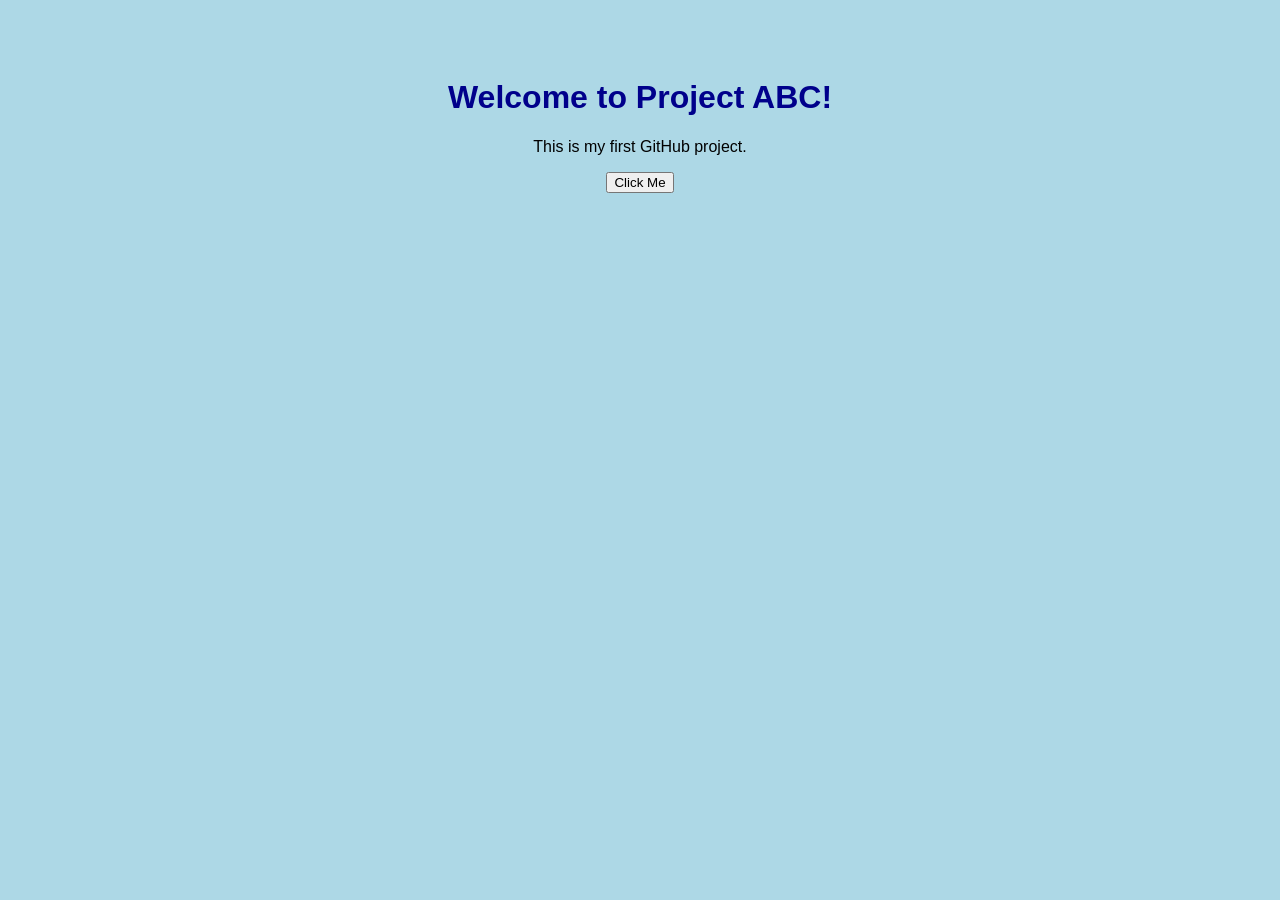
<file: index.html>
<!DOCTYPE html>
<html>
<head>
    <title>My First Project</title>
    <link rel="stylesheet" href="style.css">
</head>
<body>
    <h1>Welcome to Project ABC!</h1>
    <p>This is my first GitHub project.</p>

    <button onclick="showMessage()">Click Me</button>

    <script src="script.js"></script>
</body>
</html>
</file>
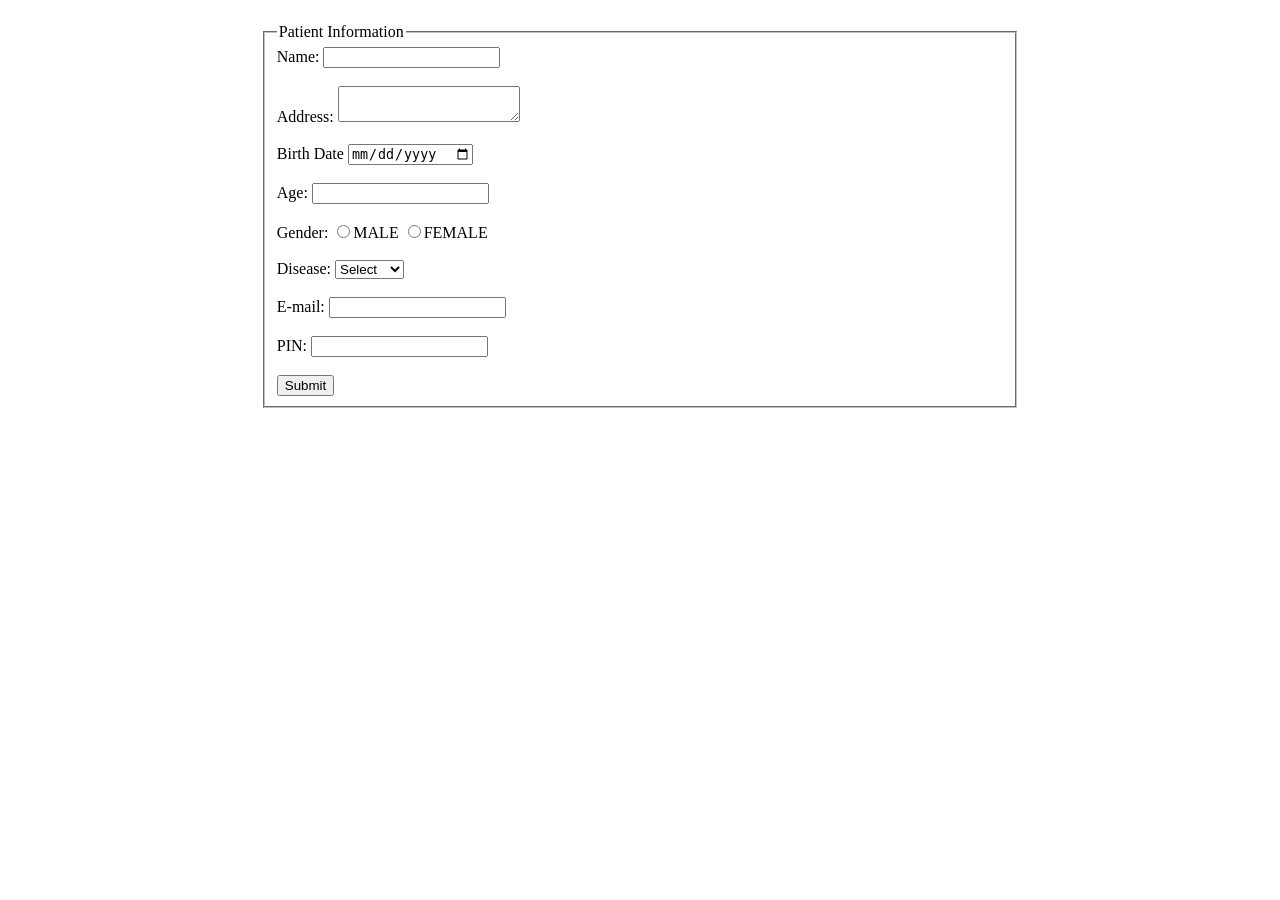
<file: first.html>
<!DOCTYPE html>
<html>
    <head>
        <title>Assignment</title>

        <style>
        .section1{
            width: 60%;
            margin: auto;
            padding: 15px;
            text-align: left;
        }
        #result {
            width: 60%;
            margin: 20px auto;
            padding: 15px;
            border: 1px solid #ccc;
            background-color: #f9f9f9;
            font-family: Arial, sans-serif;
            display: none;
        }
        </style>
    </head>

    <body>
      <div class="section1">
        <form>
            <fieldset>
                <legend>Patient Information</legend>
                <label>Name: </label>
                <input type="text" id="name">
                <br><br>

                <label>Address: </label>
                <textarea id="address"></textarea>
                <br><br>

                <label>Birth Date </label>
                <input type="date" id="date">
                <br><br>

                <label>Age: </label>
                <input type="text" id="age">
                <br><br>
                
                <label id="gender">Gender: </label>
                <input type="radio" name="gender" value="male">MALE
                <input type="radio" name="gender" value="female">FEMALE<br><br>

                <label type="option" id="diseaseLabel">Disease: </label>
                <select id="disease" Name="category">
                    <option value="">Select</option>
                    <option value="fever">Fever</option>
                    <option value="denque">Denque</option>
                </select>
                <br><br>

                <label>E-mail: </label>
                <input type="text" id="email">
                <br><br>

                <label>PIN: </label>
                <input type="password" id="pin">
                <br><br>
                <input type="button" id="button1" onclick="nameRegister()" value="Submit">
            </fieldset>
        </form>
     </div>

           <div id="result">
               <h3>Submitted Patient Details:</h3>
               <p><strong>Name:</strong> <span id="resName"></span></p>
               <p><strong>Address:</strong> <span id="resAddress"></span></p>
               <p><strong>Birth Date:</strong> <span id="resDate"></span></p>
               <p><strong>Age:</strong> <span id="resAge"></span></p>
               <p><strong>Gender:</strong> <span id="resGender"></span></p>
               <p><strong>Disease:</strong> <span id="resDisease"></span></p>
               <p><strong>E-mail:</strong> <span id="resEmail"></span></p>
               <p><strong>PIN:</strong> <span id="resPin"></span></p>
           </div>

        <script>

            function nameRegister() {

                let name = document.getElementById("name").value.trim();
                let address = document.getElementById("address").value.trim();
                let date = document.getElementById("date").value;
                let age = document.getElementById("age").value.trim();
                let genderElement = document.querySelector('input[name="gender"]:checked');
                let email = document.getElementById("email").value.trim();
                let pin = document.getElementById("pin").value.trim();
                let disease = document.getElementById("disease").value;

                if(name == "") {
                    alert("Please enter your name");
                    return;
                }
                if(address == "") {
                    alert("Please enter your Address");
                    return;
                }
                if(date == "") {
                    alert("Please enter your Birth Date");
                    return;
                }
                if(age == "") {
                    alert("Please enter your Age");
                    return;
                }
                if(!genderElement) {
                    alert("Please select your Gender");
                    return;
                }
                if(disease == "" || disease == "Select ") {
                    alert("Please enter your Disease");
                    return;
                }
                if(email == "") {
                    alert("Please enter your Email Address");
                    return;
                }
                if(pin == "") {
                    alert("Please enter your PIN");
                    return;
                }

                document.getElementById("resName").innerText = name;
                document.getElementById("resAddress").innerText = address;
                document.getElementById("resDate").innerText = date;
                document.getElementById("resAge").innerText = age;
                document.getElementById("resGender").innerText = genderElement.value;
                document.getElementById("resDisease").innerText = disease;
                document.getElementById("resEmail").innerText = email;
                document.getElementById("resPin").innerText = pin;

                document.getElementById("result").style.display = "block";
            }
        </script>

    </body>

</html>
</file>
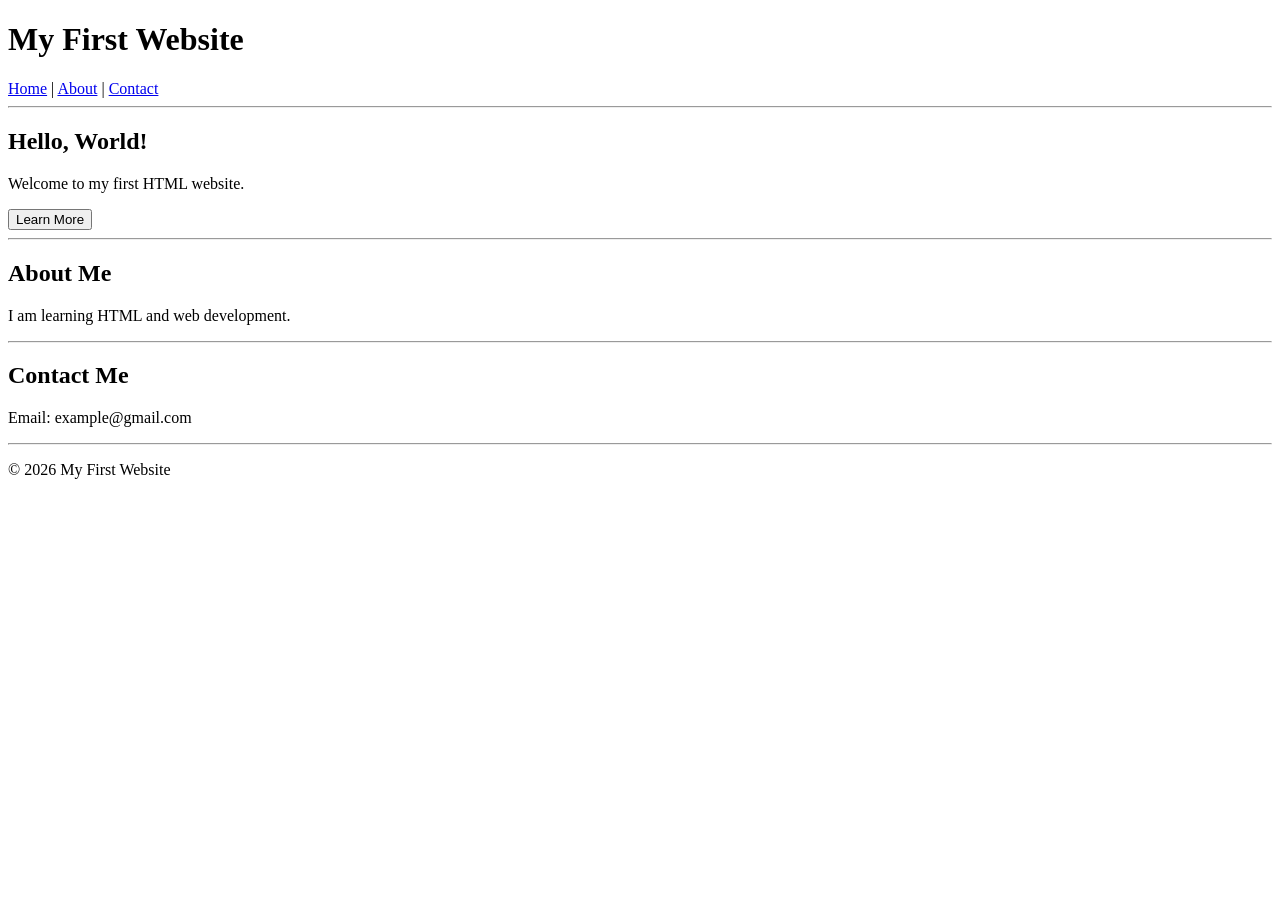
<file: newproject.html>
<!DOCTYPE html>
<html lang="en">
<head>
    <meta charset="UTF-8">
    <meta name="viewport" content="width=device-width, initial-scale=1.0">
    <title>My First Website</title>
</head>
<body>

    <header>
        <h1>My First Website</h1>
        <nav>
            <a href="#home">Home</a> |
            <a href="#about">About</a> |
            <a href="#contact">Contact</a>
        </nav>
    </header>

    <hr>

    <section id="home">
        <h2>Hello, World!</h2>
        <p>Welcome to my first HTML website.</p>
        <button>Learn More</button>
    </section>

    <hr>

    <section id="about">
        <h2>About Me</h2>
        <p>I am learning HTML and web development.</p>
    </section>

    <hr>

    <section id="contact">
        <h2>Contact Me</h2>
        <p>Email: example@gmail.com</p>
    </section>

    <hr>

    <footer>
        <p>&copy; 2026 My First Website</p>
    </footer>

</body>
</html>
</file>
<file: style.css>
body {
    font-family: Arial, sans-serif;
    text-align: center;
    background-color: lightblue;
    padding: 50px;
}

h1 {
    color: darkblue;
}
</file>
